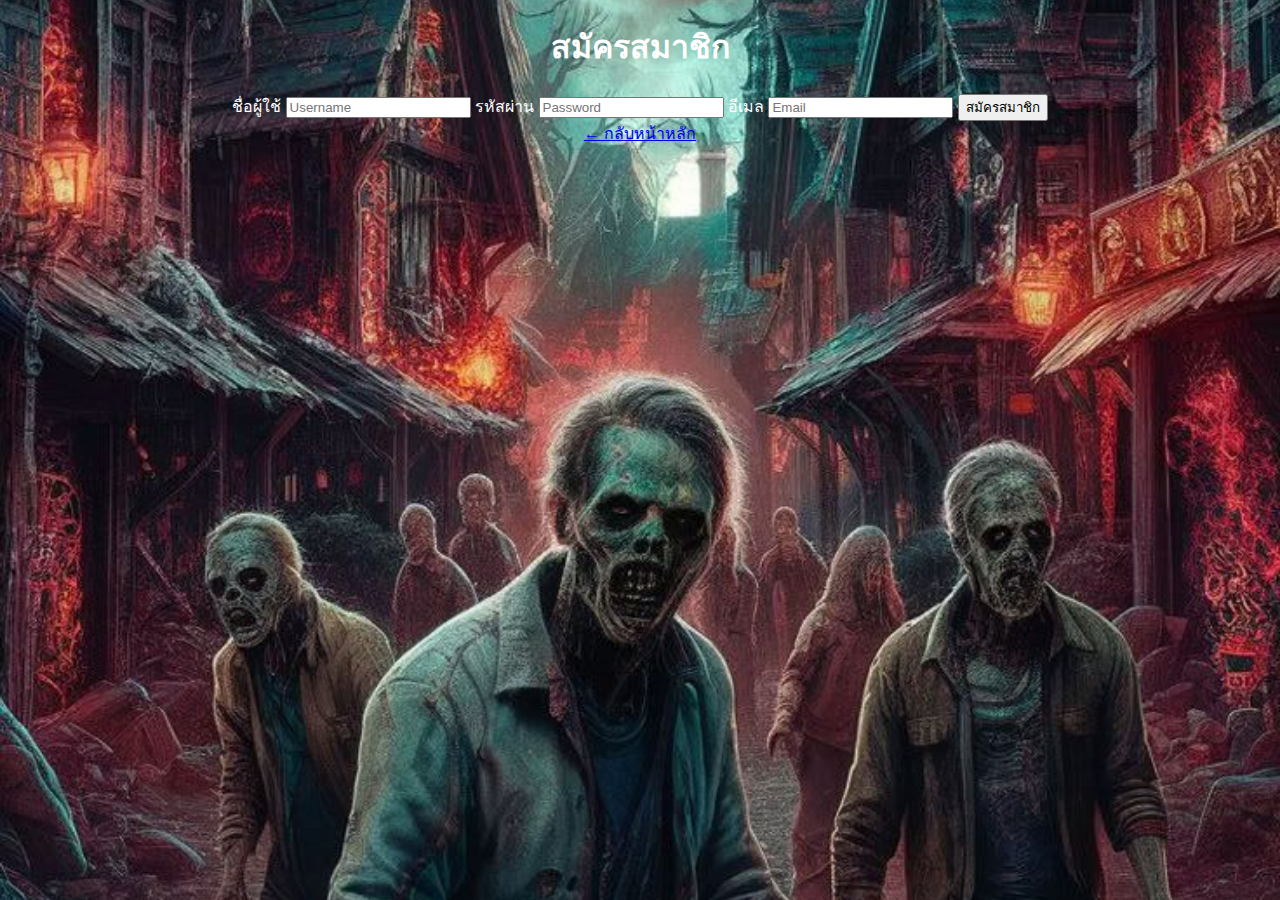
<file: register.html>
<!DOCTYPE html>
<html lang="th">
<head>
    <meta charset="UTF-8">
    <title>สมัครสมาชิก - LoneZ TH</title>
    <link rel="stylesheet" href="css/style.css">
</head>
<body class="register-page">

<div class="register-box">
    <h1>สมัครสมาชิก</h1>

    <form id="registerForm">
        <label>ชื่อผู้ใช้</label>
        <input type="text" placeholder="Username" required>

        <label>รหัสผ่าน</label>
        <input type="password" placeholder="Password" required>

        <label>อีเมล</label>
        <input type="email" placeholder="Email" required>

        <button type="submit">สมัครสมาชิก</button>
    </form>

    <a href="index.html" class="back-link">← กลับหน้าหลัก</a>
</div>

<script>
document.getElementById("registerForm").addEventListener("submit", function(e) {
    e.preventDefault();
    alert("สมัครสมาชิกสำเร็จ!");
    window.location.href = "index.html";
});
</script>

</body>
</html>
</file>
<file: css/style.css>
/* ---------- พื้นหลัง ----------- */
body {
    margin: 0;
    padding: 0;
    font-family: Arial, sans-serif;
    background: url("../img/Zz1.jpeg") no-repeat center center fixed;
    background-size: cover;
    color: white;
    text-align: center;
}

/* โลโก้ */
.logo-container {
    margin-top: 20px;
}
.logo {
    width: 330px;
    filter: drop-shadow(0 0 10px red);
}

/* เมนู */
.menu-container {
    margin-top: 20px;
}
.second-row {
    margin-top: 10px;
}

.menu-btn {
    background: red;
    border: none;
    padding: 10px 25px;
    font-size: 18px;
    color: white;
    border-radius: 10px;
    margin: 6px;
    cursor: pointer;
    font-weight: bold;
    box-shadow: 0 0 12px rgba(255, 0, 0, 0.7);
    transition: 0.2s;
}
.menu-btn:hover {
    background: #b30000;
    box-shadow: 0 0 20px rgba(255, 0, 0, 1);
}

/* ---------- กล่องประกาศ ---------- */
.announce-box {
    position: relative;
    width: 95%;
    max-width: 800px;
    height: 220px;            /* ความสูงกล่องประกาศ */
    margin: 35px auto;
    overflow: hidden;
    background: rgba(0, 0, 0, 0.75);
    border: 2px solid red;
    border-radius: 12px;
    box-shadow: 0 0 20px rgba(255, 0, 0, 0.6);
    backdrop-filter: blur(4px);
}

/* ---------- ข้อความ End Credit เลื่อนขึ้น ---------- */
.announce-scroll {
    position: absolute;
    width: 100%;
    bottom: -100%;             /* เริ่มจากล่างสุด */
    animation: scroll-up 12s ease-in-out infinite;
    animation-delay: 2s;       /* ค้าง 2 วิแรก */
}

.announce-scroll p {
    font-size: 18px;
    margin: 12px 0;
}

/* Animation เลื่อนขึ้น */
@keyframes scroll-up {
    0% { bottom: -100%; }
    10% { bottom: -100%; }  /* ค้าง 2 วินาที */
    100% { bottom: 100%; }
}

/* ---------- สำหรับมือถือ ---------- */
@media screen and (max-width: 600px) {
    .menu-btn {
        font-size: 16px;
        padding: 8px 18px;
    }
    .announce-scroll p {
        font-size: 16px;
    }
}
</file>
